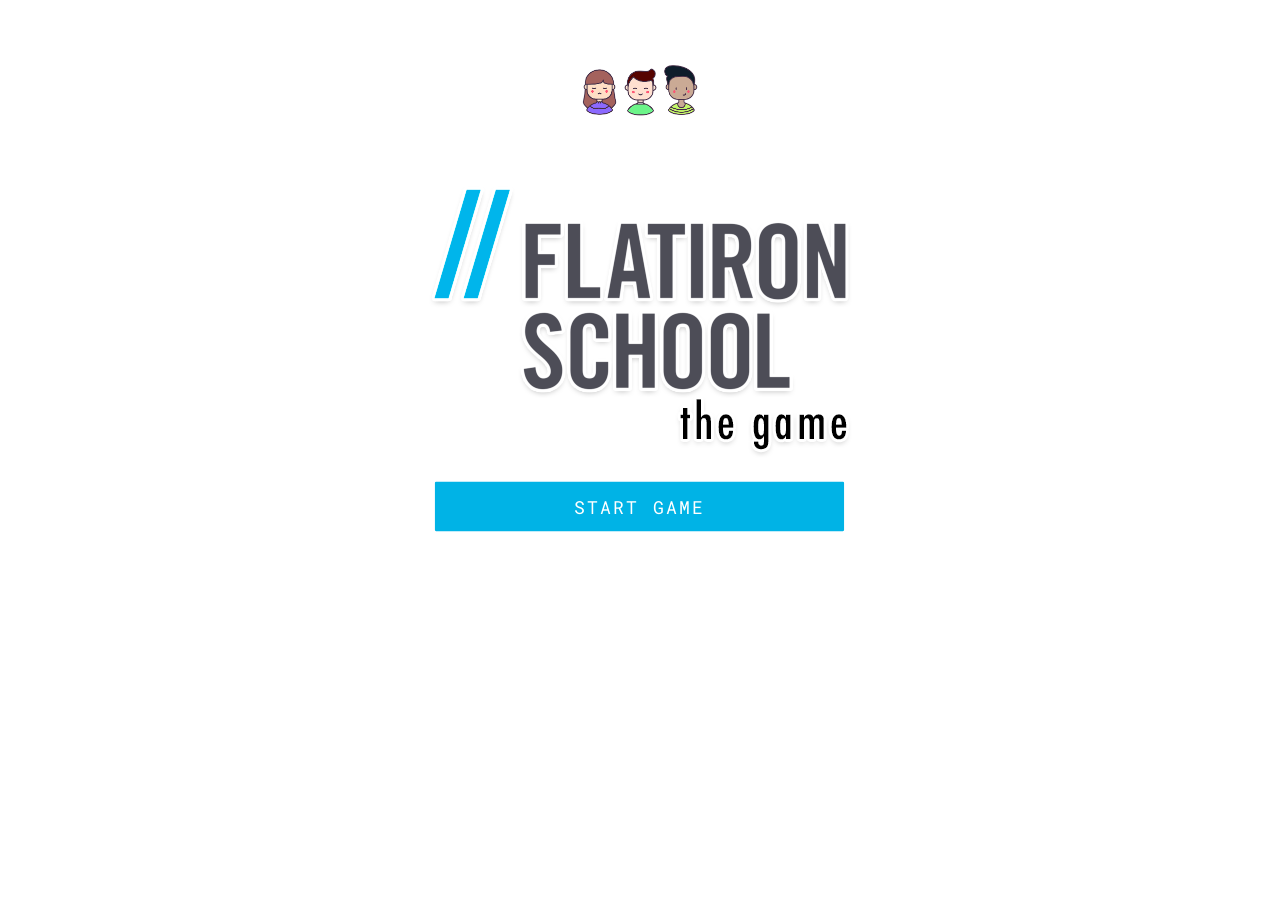
<file: index.html>
<!DOCTYPE html>
<html lang="en">
<head>
    <meta charset="UTF-8">
    <meta name="viewport" content="width=device-width, initial-scale=1.0">
    
    <link rel="stylesheet" href="index.css">
    <script defer src="fetch.js" type="text/javascript"></script>
    <script defer src="index.js" type="text/javascript"></script>
    <title>Flatiron: The Game</title>
    <link href="https://fonts.googleapis.com/css2?family=Raleway:wght@800&display=swap" rel="stylesheet">
    <link href="https://fonts.googleapis.com/css2?family=Roboto+Mono&display=swap" rel="stylesheet">
</head>
<body>
    
    <span id="dummy"></span>
    <div id="player-info">
        <table id="action-menu">
            <tr>
            <td id="cells"><img src="icons/skills.png" id="skills-icon"><br><span id="skills-word">SKILLS</span></td> 
            <td id="cells"><img src="icons/backpack.png" id="bag-icon"><br><span id="bag-word">BAG</span></td> 
            <td id="cells"> <img src="icons/attr.png" id="attr-icon"><br><span id="att-word">ATTRIBUTES</span></td>
            </tr>
        </table>
        <div id="action-toggle-menu">
            <div id="close-window">
                <img src="icons/closewindow.png" id = "close-window-con" width="25px"> 
            </div>
           
                <div id="print-skills">
                <table id="list-them">
                    <tr>
                        <td><font color="#b75166">HTML</font></td>
                    </tr>
                    <tr>
                        <td><font color="#b75166">CSS</font></td>
                    </tr>
                    <tr>
                        <td><font color="#b75166">Ruby</font></td>
                    </tr>
                    <tr>
                        <td id="skill1">Object-Oriented Programming</td>
                    </tr>
                    <tr>
                        <td id="skill2">Active Record</td>
                    </tr>
                    <tr>
                        <td id="skill3">Sinatra</td>
                    </tr>
                    <tr>
                        <td id="skill4">Rails</td>
                    </tr>
                    <tr>
                        <td id="skill5">Javascript</td>
                    </tr>
                    <tr>
                        <td id="skill6">React</td>
                    </tr>
                </table>
                </div>

                <div id="print-items">
                    <table id="list-them">
                        <tr>
                            <td id="item1">[ Laptop ]</td>
                        </tr>
                        <tr>
                            <td id="item2">[ item slot ]</td>
                        </tr>
                        <tr>
                            <td id="item3">[ item slot ]</td>
                        </tr>
                        <tr>
                            <td id="item4">[ item slot ]</td>
                        </tr>
                        <tr>
                            <td id="item5">[ item slot ]</td>
                        </tr>
                    </table>
                </div>

                <div id="print-attributes">
                    <table id="list-them">
                        <tr>
                            <td id="health">health: healthy</td>
                        </tr>
                        <tr>
                            <td id="mood">mood: happy</td>
                        </tr>
                        <tr>
                            <td id="stress">stress: <span id="stress-level">1</span></td>
                        </tr>
                    </table>
                </div>

            </div>


            </div>
        </div>
   

    <div id="main"> <!--- begin main div-->

  <div id="welcome">
    <img src="characters/instructors.png" width="150px"><br>
    <img src="characters/flatironschool.png"><br><br>
    <button id="start-game">Start Game</button>
  </div>

    </div> <!--- end main div-->

    <div id="unseen">
        <audio id="audio" src="sounds/click.wav"></audio>
        <button onclick="clickSound">click sound success</button>
    


              <div id="gameplay">

                <center><img src="characters/flatironschool.png" width="200px"></center>

            <div id = "leftbox">
                    <p class = "name" id="player-name">Player Name</p>
                    <img src="characters/gabby.png" alt="Player Image" id="player-img">
                    <div id="desc1">Software Engineering Student<br></div>
                </div>
            
                <div id = "rightbox">        
                    <p class = "name" id="other-name">Event/Boss</p>
                    <img src="characters/placeholder.png" alt="Boss Image" id="other-img">
                    <div id="desc">Description<br></div>
                </div>

                    <p id="spacer"> <img src="icons/ruby.png" width="5px"></p>
                    <p id="event-string">
                        This is where the event string/story will go. This is where the event string/story will go. This is where the event string/story will go. This is where the event string/story will go.
                    </p>
                    <ul class = "choices-ul">
                        <li>Choice 1</li>
                        <li>Choice 2</li>
                        <li>Choice 3</li>
                        <li>Choice 4</li>
                    </ul>
                </div>
                </div>
    </div>


    <script src="https://cdnjs.cloudflare.com/ajax/libs/gsap/3.2.4/gsap.min.js"></script>
</body>
</html>
</file>
<file: index.css>
body {
    background-repeat: no-repeat;
    background-size: cover;
    background-attachment: fixed;
    cursor: pointer;
}

h1 {
    text-align: center;
}

#main { text-align: center; }

#welcome {
    margin-top: 10px;
}

#start-game{
    display: inline-block;
    background-color: #00b3e6; /* Green */
  border: none;
  color: white;
  padding: 12px 28px;
  text-align: center;
  text-decoration: none;
  display: inline-block;
  font-size: 16px;
  font-family: 'Roboto Mono', monospace;
  text-transform: uppercase;
  font-weight: 1200;
  letter-spacing:2px;
  border-radius: 4px;
  border: white solid;
  width: 30%;
}


#player-info {
    background-image: url('backgrounds/actions.png');
    background-repeat: no-repeat;
    top: 5px;
    left: 0px;
    position: absolute;
    overflow: auto;
    width: 250px;
    height: 290px;
    display: none;
}

#action-menu {
    width: 90%;
    height: 90px;
    text-align: center;
    margin-left:auto; 
    margin-right:auto;
    font-family: 'Roboto Mono', monospace;
    font-size: 8pt;
}

#action-toggle-menu{
    background-image: url('backgrounds/actiontoggle.png');
    background-repeat: no-repeat;
    width: 100%;
    height: 70%;
    position: absolute;
    display: none;
}

#print-skills{
    display: none;
    height: 200px;
}

#print-items{
    display: none;
    height: 200px;
}

#print-attributes{
    display: none;
    height: 200px;
}

#list-them {
    text-align: center;
    width: 94%;
    height: 78%;
    margin-top: 32px;
    margin-left: 7px;
    border-top: 1px dashed black;
}

#complete {
    color: #b75166;
}

#list-them tr {
    height: 15%;
    font-family: 'Roboto Mono', monospace;
    font-size: 7pt;
    text-transform: uppercase;
}

#close-window {
    width: 95%;
}

#close-window-con {
    position: absolute;
    top: 5px;
    left: 7px;
}

#cells {
    width:30%;
}

#skills-icon {
    width: 30px;
    height: auto;
}

#bag-icon {
    width: 30px;
    height: auto;
}

#attr-icon {
    width: 30px;
    height: auto;
}

#gameplay {
    background: url("mod3-front/backgrounds/flatiron.png");
    background-repeat: no-repeat;
    background-size: auto;
    text-align: center;
}

#unseen {
    display: none;
}

#leftbox { 
    float:left;
    width:50%;
    margin-bottom: 1em;
} 

#rightbox{ 
    float:right;
    width:50%;

    margin-bottom: 1em;
}

#player-name {
    font-family: 'Roboto Mono', monospace;
    color: white;
    text-shadow: 2px 2px black 
}

#other-name {
    font-family: 'Roboto Mono', monospace;
    color: white;
    text-shadow: 2px 2px black
}

#player-img {
    width: 236px;

}

#other-img {
    width: 236px
}

#desc{
    font-family: 'Roboto Mono', monospace;

    font-size: 10pt;
}

#desc1{
    font-family: 'Roboto Mono', monospace;

    font-size: 10pt;
}

#event-string {
    text-align: center;
    font-family: 'Roboto Mono', monospace;
    width: 64%;
    margin-left:auto; 
    margin-right:auto;
    margin-top: 25px;
}

ul {
    text-align: center;
    list-style-type: none;
    margin-top: 0px
}

.choices-ul {
    width: 96%;
    display: table;
    margin-left: 7px;
}

.name {
    font-weight: bold;
}

li {
    margin-bottom: 1em;
    font-family: 'Roboto Mono', monospace;
    font-size: 9pt;
    background-color: #362f2d;
    color: #ffffff;
    text-transform: uppercase;
    font-weight: 800;
    height: 25px;
    vertical-align: middle;
    display: table-caption;
    padding: 3px;
    border: solid 3px #ffffff;
}

li:hover{
    background-color: #b75166;
}

th {
    border-bottom: 1px solid red;
}
</file>
